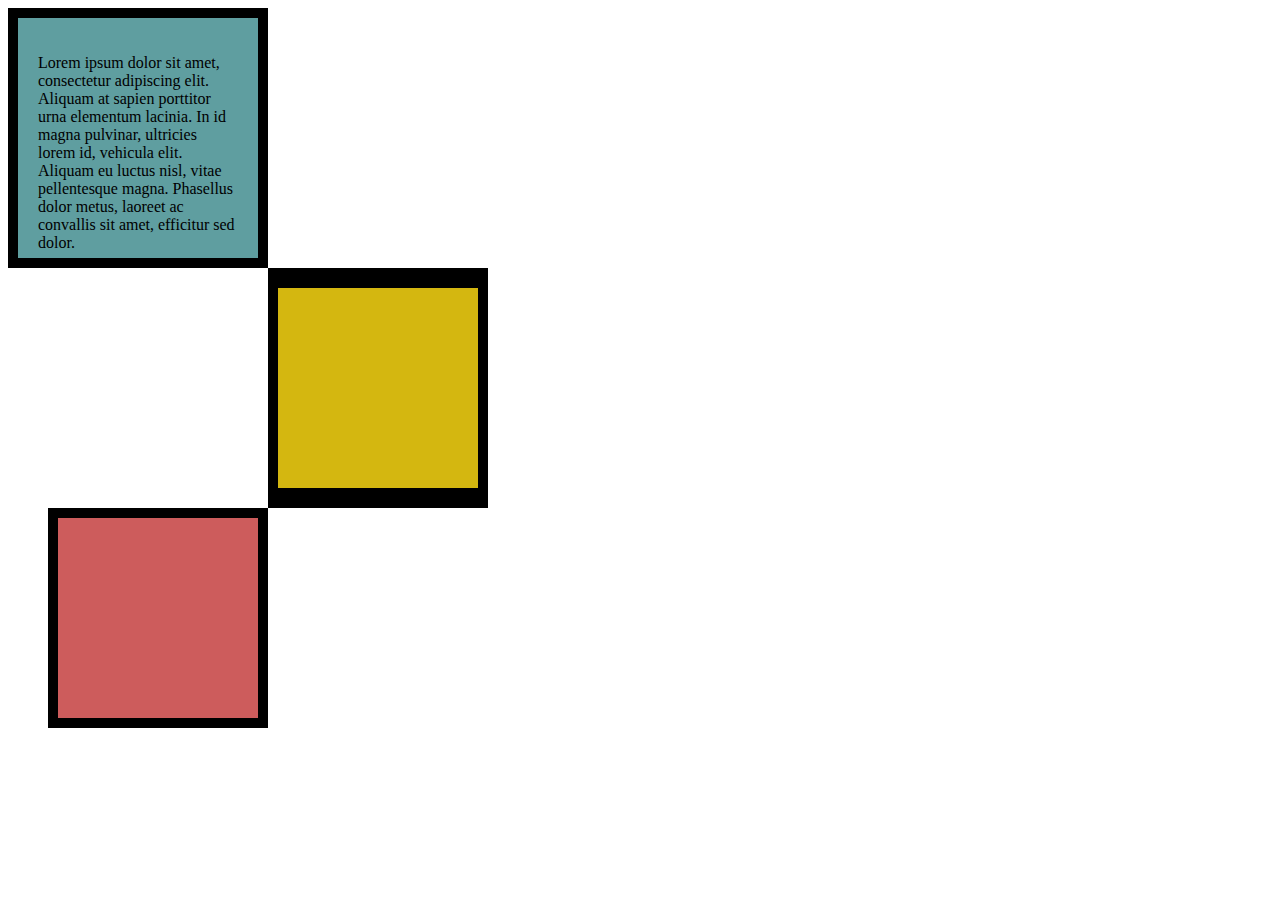
<file: index3.html>
<!DOCTYPE html>
<html lang="tr">
  <head>
    <meta charset="UTF-8" />
    <title>CSS Kutu Modeli</title>
    <style>
      /* CSS kodunuzu buraya yazın */
      div {
        width: 200px;
        height: 200px;
      }
      #div1 {
        background-color: cadetblue;
        padding: 20px;
        border: 10px solid;
      }
      #div2 {
        background-color: rgb(212, 183, 16);
        text-align: center;
        border-top: 20px solid;
        border-bottom: 20px solid;
        border-left: 10px solid;
        border-right: 10px solid;
        margin-left: 260px;
      }
      #div3 {
        background-color: indianred;
        border: 10px solid;
        margin-left: 40px;
      }
    </style>
  </head>

  <body>
    <div id="div1">
      <p>
        Lorem ipsum dolor sit amet, consectetur adipiscing elit. Aliquam at
        sapien porttitor urna elementum lacinia. In id magna pulvinar, ultricies
        lorem id, vehicula elit. Aliquam eu luctus nisl, vitae pellentesque
        magna. Phasellus dolor metus, laoreet ac convallis sit amet, efficitur
        sed dolor.
      </p>
    </div>
    <div id="div2"></div>
    <div id="div3"></div>
    <!-- TODO'lar:
1. Div elemanını kullanarak 3 kutu oluşturun.
2. Kutuların boyutlarını 200px yükseklik ve 200px genişlik olarak ayarlayın.
3. Her bir kutuya farklı arka plan renkleri ayarlayın (Ben cadetblue, gold ve indianred kullandım).
4. İlk div'in içine bir paragraf <p> elemanı ekleyin ve şu kelimeleri ekleyin:
    Lorem ipsum dolor sit amet, consectetur adipiscing elit. Aliquam at sapien porttitor urna elementum lacinia. In
    id magna pulvinar, ultricies lorem id, vehicula elit. Aliquam eu luctus nisl, vitae pellentesque magna. Phasellus
    dolor metus, laoreet ac convallis sit amet, efficitur sed dolor.
5. İlk div'e her taraftan 20px dolgu (padding) ve 10px siyah kenarlık (border) ekleyin.
6. <p> elemanının stilini düzelterek tüm kenar boşluklarını kaldırın.
İpucu: Chrome'daki CSS inceleyicisini kullanın.
7. İkinci div'e üst ve alt taraftan 20px, sol ve sağ taraftan 10px kenarlık ekleyin. (Hedef resmi görün)
 8. Üçüncü div'e 10px kenarlık ekleyin.
9. Div'lerin kenar boşluklarını ayarlayarak her kutunun köşesinin diğerine dokunmasını sağlayın. (Hedef resme bakın)
-->
  </body>
</html>
</file>
